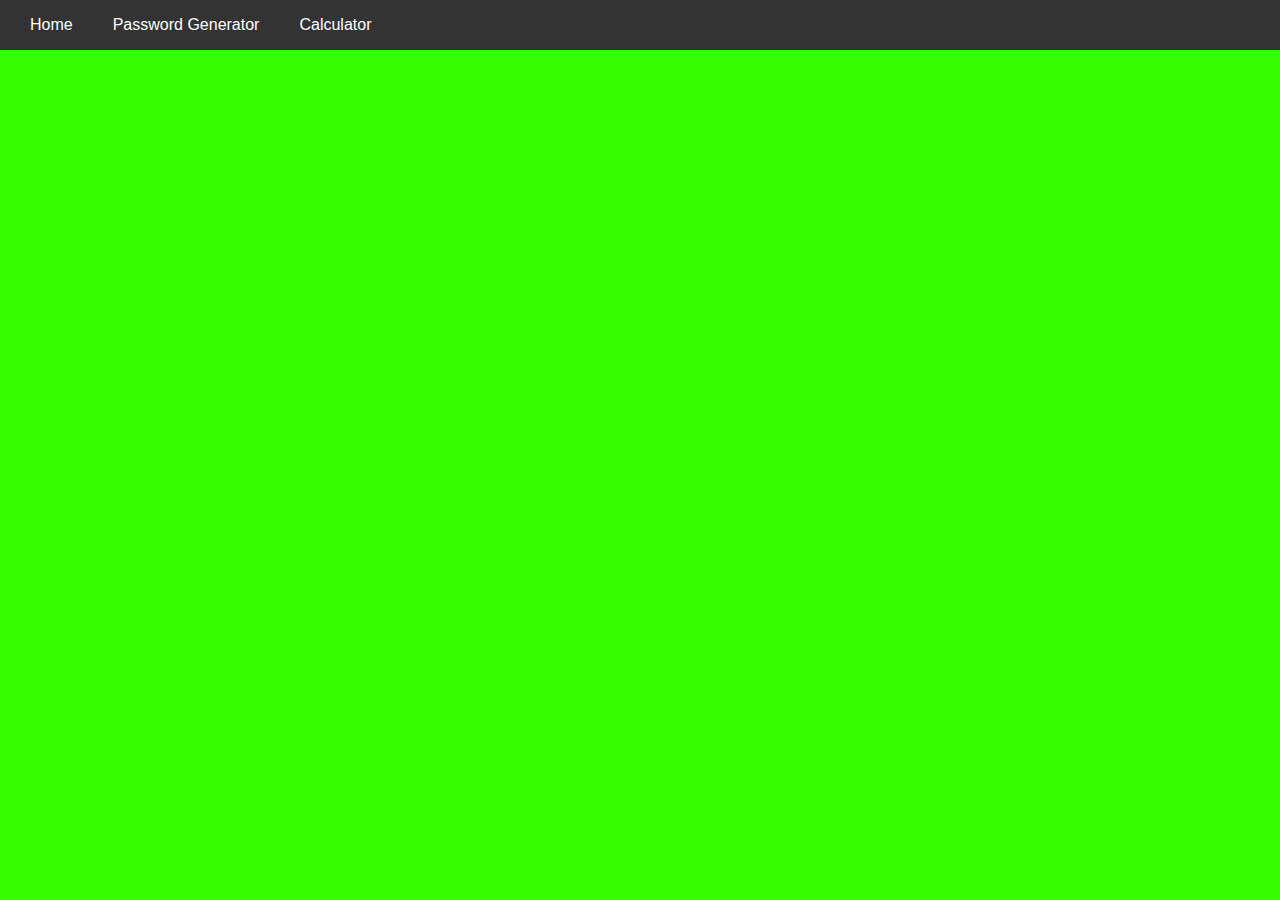
<file: index.html>
<!DOCTYPE html>
<html>
<head>
	<title>Moja strona</title>
	<script src="top-bar-loading.js"></script>
	<link rel="stylesheet" type="text/css" href="styles.css">
	<link rel="stylesheet" type="text/css" href="top-bar-style.css">
	<link rel="icon" type="image/ico" href="src/img/favicon/1K.ico">
</head>
<body>	
	<div id="top-bar"></div>
	<!-- <h1>Welcome to my website</h1>
	<p>Please choose one of the options below:</p>
	<ul>
		<li><a href="#">Page #1</a></li>
		<li><a href="#">Page #2</a></li>
	</ul> -->
	<script defer src="umami-loader.js" data-script-name="umami-script"></script>
</body>
</html>
</file>
<file: styles.css>
body {
    background-color: rgb(55, 255, 0);
  }



  header {
    background-color: #333;
    color: #fff;
    padding: 10px;
  }
  
  nav ul {
    list-style: none;
    margin: 0;
    padding: 0;
  }
  
  nav li {
    display: inline-block;
    margin-right: 20px;
  }
  
  nav a {
    color: #fff;
    text-decoration: none;
  }
</file>
<file: top-bar-style.css>
body {
  font-family: Arial, sans-serif;
  margin-top: 50px;
}

header {
  background-color: #333; /* background color of the top bar */
  height: 50px; /* height of the top bar */
  display: flex;
  justify-content: space-between; /* horizontal alignment of elements */
  align-items: center; /* vertical alignment of elements */
  padding: 0 20px; /* internal margin of the top bar */
}

nav ul {
  margin: 0;
  padding: 0;
  list-style: none; /* removes dots before links */
  display: flex;
}

nav ul li a {
  display: block;
  color: #fff; /* color of the links text */
  text-decoration: none; /* removes underline */
  padding: 0 10px; /* internal margin of links */
  line-height: 50px; /* vertical alignment of text */
  transition: all 0.2s ease; /* smooth transition of styles on hover */
}

nav ul li a:hover {
  background-color: #555; /* background color change on hover */
}

nav li {
  display: inline-block;
  margin-right: 20px;
}

#top-bar {
position: fixed;
top: 0;
left: 0;
right: 0;
z-index: 9999;
}
</file>
